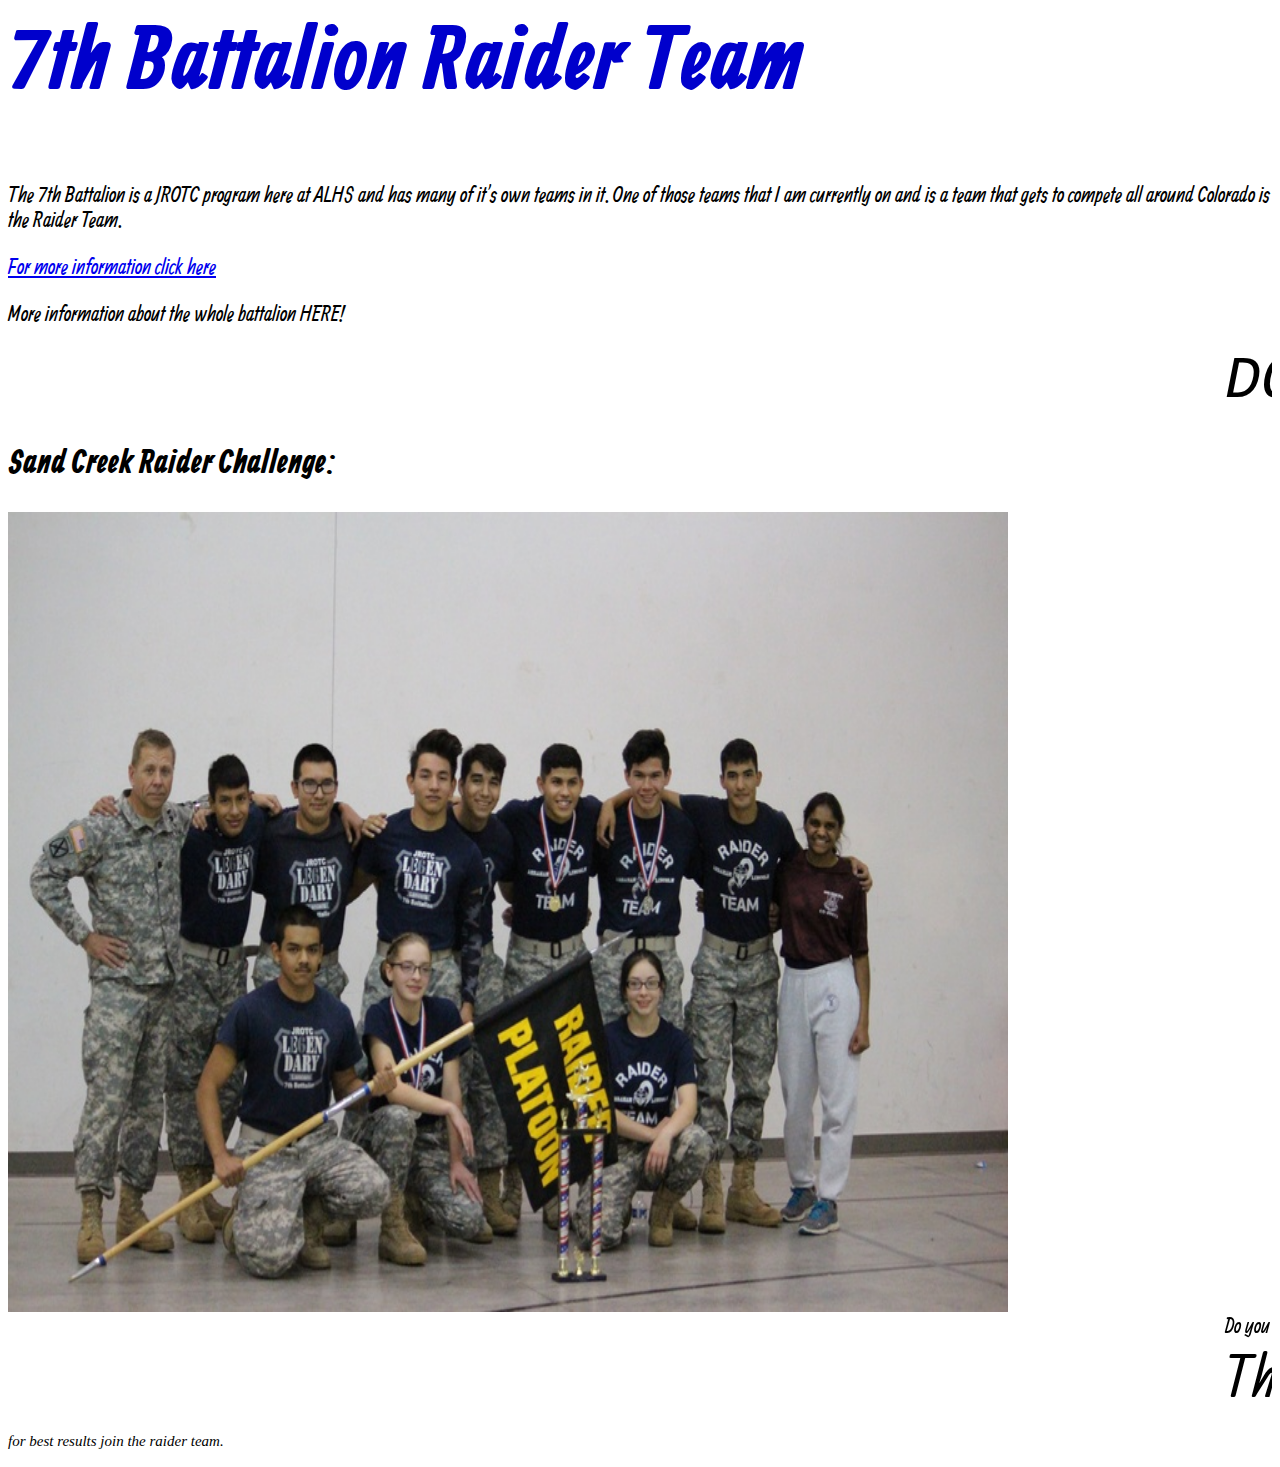
<file: index.html>
<html>
<head>
  <link rel="shortcut icon" href="/PATH_TO_STATIC_FAVICON/favicon.ico" type="image/x-icon">
  <link rel="icon" href="/PATH_TO_ANIMATED_FAVICON/favicon.ico" type="image/x-icon">
  <link href="lancer.ico" rel ="icon" type="image/x-icon" />
  <link href='//fonts.googleapis.com/css?family=Allan' rel = 'stylesheet'>
  <style>
  body{
    font-family: 'Allan'; font-size: 22px; background: #fff;
  }
  </style>
  <title>Raider Team 7 battalion (Lincoln Lancers)</title>
  <link href="style.css" rel ="stylesheet" type = "text/css">
</head>
<body>
  <h1> 7th Battalion Raider Team</h1>
  <p>The 7th Battalion is a JROTC program here at ALHS and has many of it's own teams in it.
    One of those teams that I am currently on and is a team that gets to compete all around Colorado is the Raider Team.</p>
    <p><a href="page2.html">For more information click here</a></p>
    <p><a jref="http://www.alhsjrotc.webs.com/">More information about the whole battalion HERE!</a></p>
    <marquee id="jukeboxtitle">DO YOU LIKE TO RUN/SPRINT? Do you have good endurance/strength? Do you think you're tough? Do you want to prove that you can do something?<strong> THEN JOIN RAIDER NOW!!</strong></marquee>
  <h2>Sand Creek Raider Challenge:</h2>
  <img id="raiderteam" src="Raiderteam.jpg.JPG">
  <br/>
  <marquee id="message">Do you want to improve your body and have some experience on a team that does more than <strong>1 thing like kicking a ball catching a ball or throwing a ball? </strong> Then you should join <em> the Raider Team?</em></marquee>
    <br/>
    <marquee id="swagmessage">The 7th Battalion Raider Team gives you an experience that you will want to keep <strong> and it teaches you how to work with a team. </strong> </marquee>
    <p id="suggestion"><em>for best results join the raider team.</em></p>

</body>
</html>
</file>
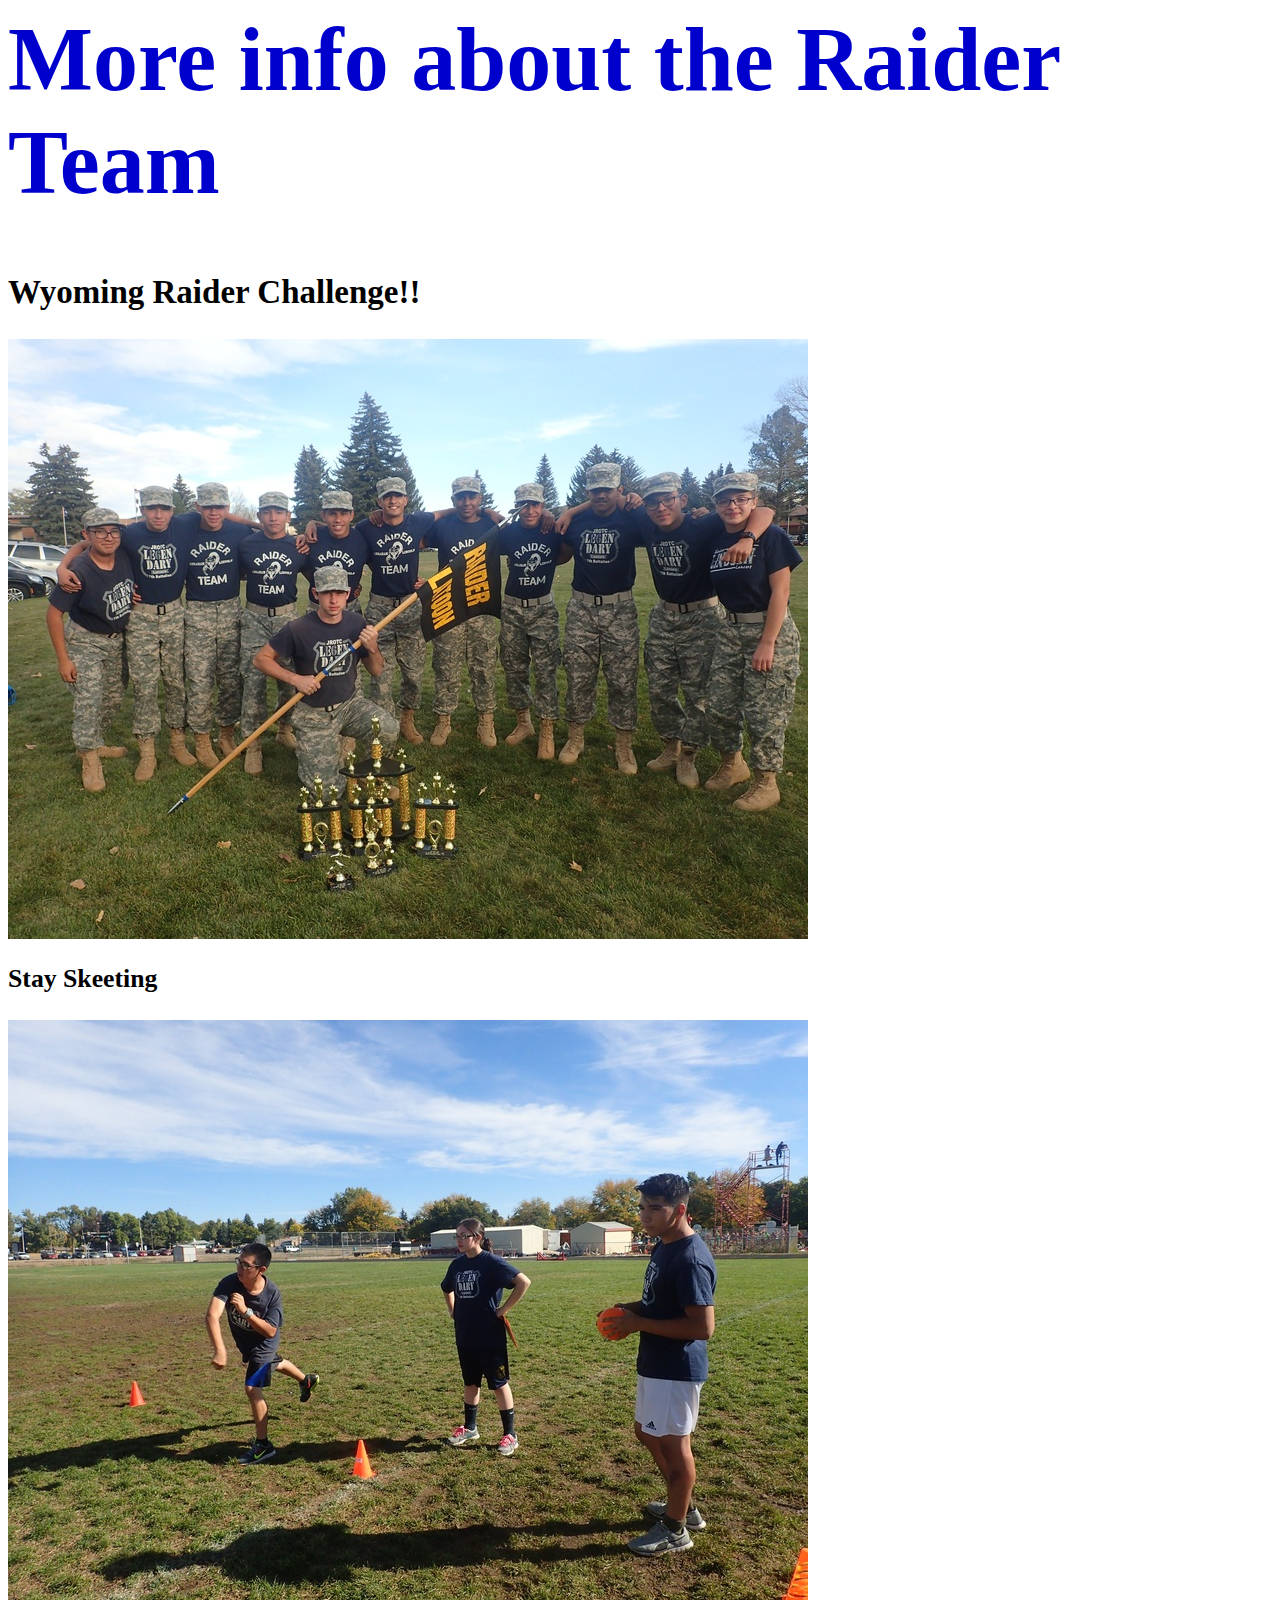
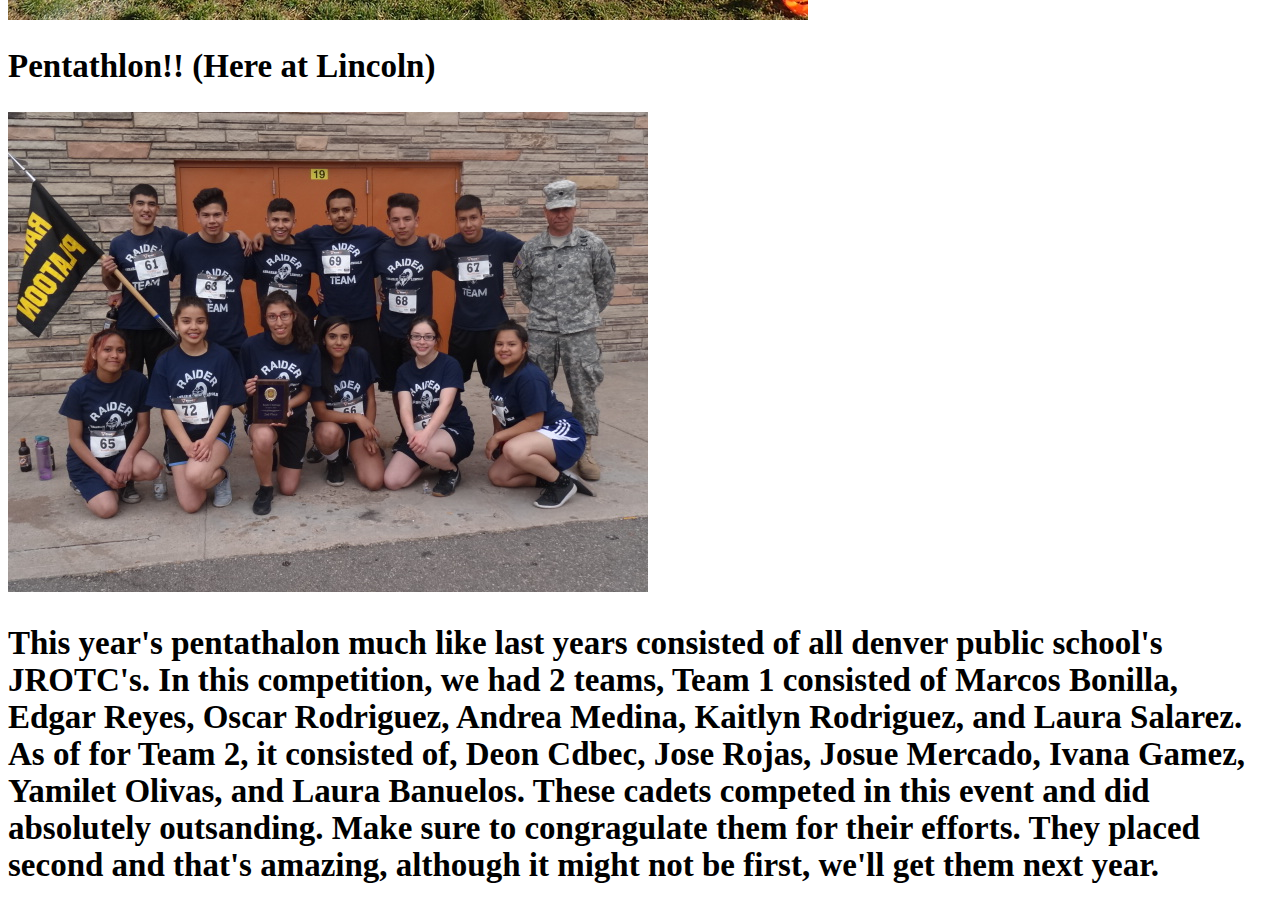
<file: page2.html>
<html>
<head>
  <link rel="shortcut icon" href="/PATH_TO_STATIC_FAVICON/favicon.ico" type="image/x-icon">
  <link rel="icon" href="/PATH_TO_ANIMATED_FAVICON/favicon.ico" type="image/x-icon">
  <link href="lancer.ico" rel ="icon" type="image/x-icon" />
  <link href='//fonts.googleapis.com/css?family=Allan' rel = 'stylesheet'>
  <style>
  body{
    font-family: 'Sofia'; font-size: 22px; background: #fff;
      }
      </style>
      <h1>More info about the Raider Team</h1>
      <h2>Wyoming Raider Challenge!!</h2>
      <title>Raider Team 7 battalion (Lincoln Lancers)</title>
      <link href="style.css" rel="stylesheet" type="text/css">
    </head>
    <body>
      <img src="wyoming.JPG">
      <h3>Stay Skeeting</h3>
      <img src="skeet.JPG">
      <h2>Pentathlon!! (Here at Lincoln)<h2>
      <img src="pentathlon.JPG">
      <p>This year's pentathalon much like last years consisted of all denver public school's JROTC's.
        In this competition, we had 2 teams, Team 1 consisted of Marcos Bonilla, Edgar Reyes, Oscar Rodriguez, Andrea Medina, Kaitlyn Rodriguez, and Laura Salarez. As of for Team 2, it consisted of, Deon Cdbec, Jose Rojas, Josue Mercado, Ivana Gamez, Yamilet Olivas, and Laura Banuelos.
        These cadets competed in this event and did absolutely outsanding.
        Make sure to congragulate them for their efforts. They placed second and that's amazing, although it might not be first, we'll get them next year.
      </p>
      </html>
</file>
<file: style.css>
h1 {
  color: #0000cc;
  font-size: 90px;
}

#raiderteam{
  height: 800px;
  width: 1000px;
}

@keyframes swageffect{
    0%  {color:blue;}
   25%  {color:green;}
   50%  {color:red;}
   75%  {color:purple;}
   100% {color:orange;}
}
@-webkit-keyframes swageffect{
    0%  {color:red;}
   25%  {color:yellow;}
   50%  {color:blue;}
   75%  {color:green;}
   100% {color:red;}
}
@keyframes chilleffect{
  0%  {color:#00ffff;}
 25%  {color:#FF00FF;}
 50%  {color:#4B0082;}
 75%  {color:#DAA520;}
 100% {color:#00ffff;}
}
@-webkit-keyframes chilleffect{
  0%  {color:#00ffff;}
  25%  {color:#FF00FF;}
  50%  {color:#4B0082;}
  75%  {color:#DAA520;}
  100% {color:#00ffff;}
}

#swagmessage{
  -webkit-animation-name: swageffect; /* Safari 4.0 - 8.0 */
  -webkit-animation-duration: 1s;
  animation-name: swageffect;
  font-size: 60px;
  animation-duration: 1s;
  animation-iteration-count: infinite;
  -webkit-animation-iteration-count: infinite;
}

#jukeboxtitle{
  font-size: 16px;
  font-style: oblique;
  font-family: monospace;

  -webkit-animation-name: chilleffect; /* Safari 4.0 - 8.0 */
  -webkit-animation-duration: 5s;
  animation-name: chilleffect;
  font-size: 60px;
  animation-duration: 5s;
  animation-iteration-count: infinite;
  -webkit-animation-iteration-count: infinite;
}

#suggestion{
  font-size: 15px;
  font-style: italic;
  font-family: cursive;
}
</file>
